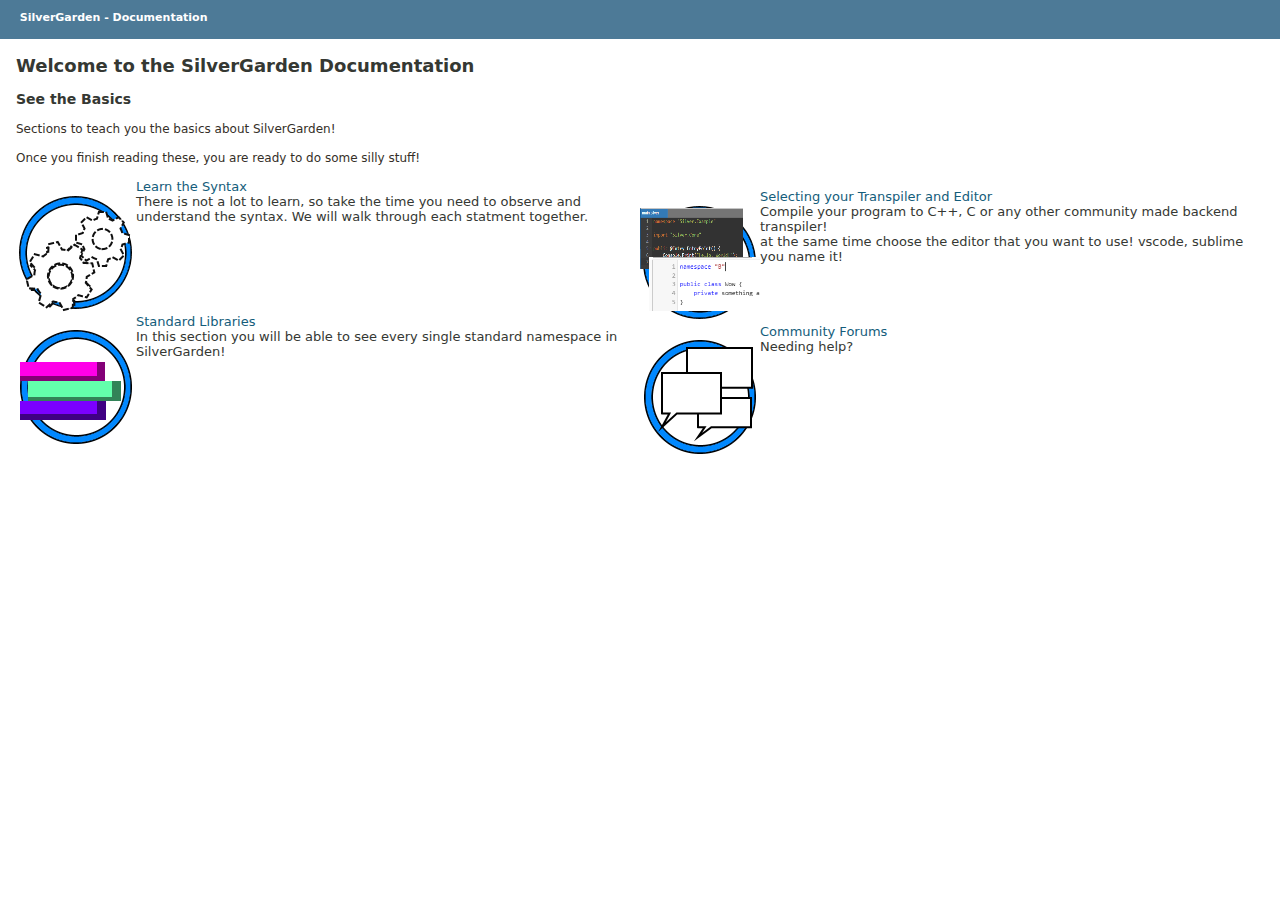
<file: docs/index.html>
<html>

<head>
    <title>SilverGarden - Documentation</title>
    <link rel="stylesheet" href="styles/main.css">
    <link rel="shortcut icon" href="images/icon.png">
</head>

<body>
    <h1 class="headbar">SilverGarden - Documentation</h1>
    <div class="content">
        <h2>Welcome to the SilverGarden Documentation</h2>

        <h3>See the Basics</h3>
        <p>Sections to teach you the basics about SilverGarden!</p>
        <p class="vspace">Once you finish reading these, you are ready to do some silly stuff!</p>
        <table>
            <tbody>
                <tr>
                    <td width="50%">
                        <table border="0" cellpadding="2" cellspacing="2" bordercolor="white" bgcolor="white">
                            <tbody>
                                <tr>
                                    <td>&nbsp;</td>
                                    <td align="left"><a href="manuals/index.html">Learn the Syntax</a></td>
                                </tr>
                                <tr>
                                    <td>
                                        <a href="manuals/index.html"><img class="figure" src="images/syntax.png"></a>
                                    </td>
                                    <td>
                                        There is not a lot to learn, so take the time you need to observe and understand the
                                        syntax. We will walk through each statment together.<br><br>
                                    </td>
                                </tr>
                                <tr>
                                    <td>&nbsp;</td>
                                    <td align="left"><a href="manuals/library/index.html">Standard Libraries</a></td>
                                </tr>
                                <tr>
                                    <td>
                                        <a href="manuals/library/index.html"><img class="figure" src="images/stdlib.png"></a>
                                    </td>
                                    <td>
                                        In this section you will be able to see every single standard namespace in
                                        SilverGarden!<br><br>
                                    </td>
                                </tr>
                            </tbody>
                        </table>
                        <div class="vspace"></div>
                    </td>
                    <td width="20">
                    </td>
                    <td width="50%">
                        <div class="vspace"></div>
                        <table border="0" cellpadding="2" cellspacing="2" bordercolor="white" bgcolor="white">
                            <tbody>
                                <tr>
                                    <td>&nbsp;</td>
                                    <td align="left"><a href="manual/compilers-editors.html">Selecting your Transpiler and Editor</a>
                                    </td>
                                </tr>
                                <tr>
                                    <td align="left"><a href="manual/compilers-editors.html"><img class="figure"
                                                src="images/editors.png"></a></td>
                                    <td>Compile your program to C++, C or any other community made backend transpiler!<br>
                                        at the same time choose the editor that you want to use! vscode, sublime you name it!
                                        <br><br></td>
                                </tr>
                                <tr>
                                    <td>&nbsp;</td>
                                    <td align="left"><a href="forums/index.html">Community Forums</a>
                                    </td>
                                </tr>
                                <tr>
                                    <td align="left"><a href="forums/index.html"><img class="figure"
                                                src="images/forum.png"></a></td>
                                    <td>Needing help?
                                        <br><br></td>
                                </tr>
                            </tbody>
                        </table>
                        <div class="vspace"></div>
                    </td>
                </tr>
            </tbody>
        </table>
    </div>
</body>

</html>
</file>
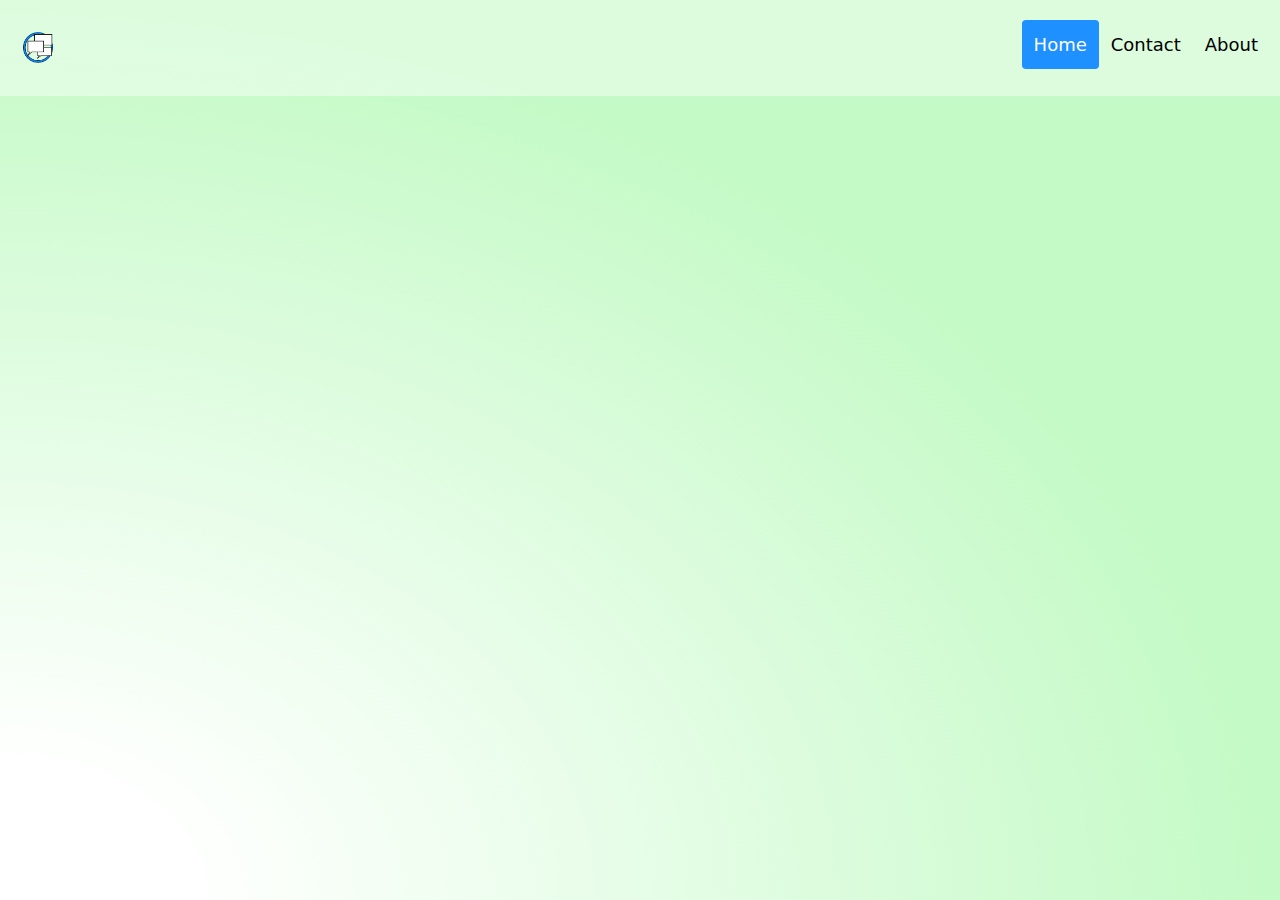
<file: docs/forums/index.html>
<html>

<head>
    <title>SilverGarden - Forums</title>
    <link rel="stylesheet" href="styles/main.css">
    <link rel="shortcut icon" href="../images/forum.png">
</head>

<body>
    <div class="header">
        <a href="#default" class="logo">
            <img src="../images/forum.png" style="width: 32;height: 32">
        </a>
        <div class="header-right">
            <a class="active" href="#home">Home</a>
            <a href="#contact">Contact</a>
            <a href="#about">About</a>
        </div>
    </div>
</body>

</html>
</file>
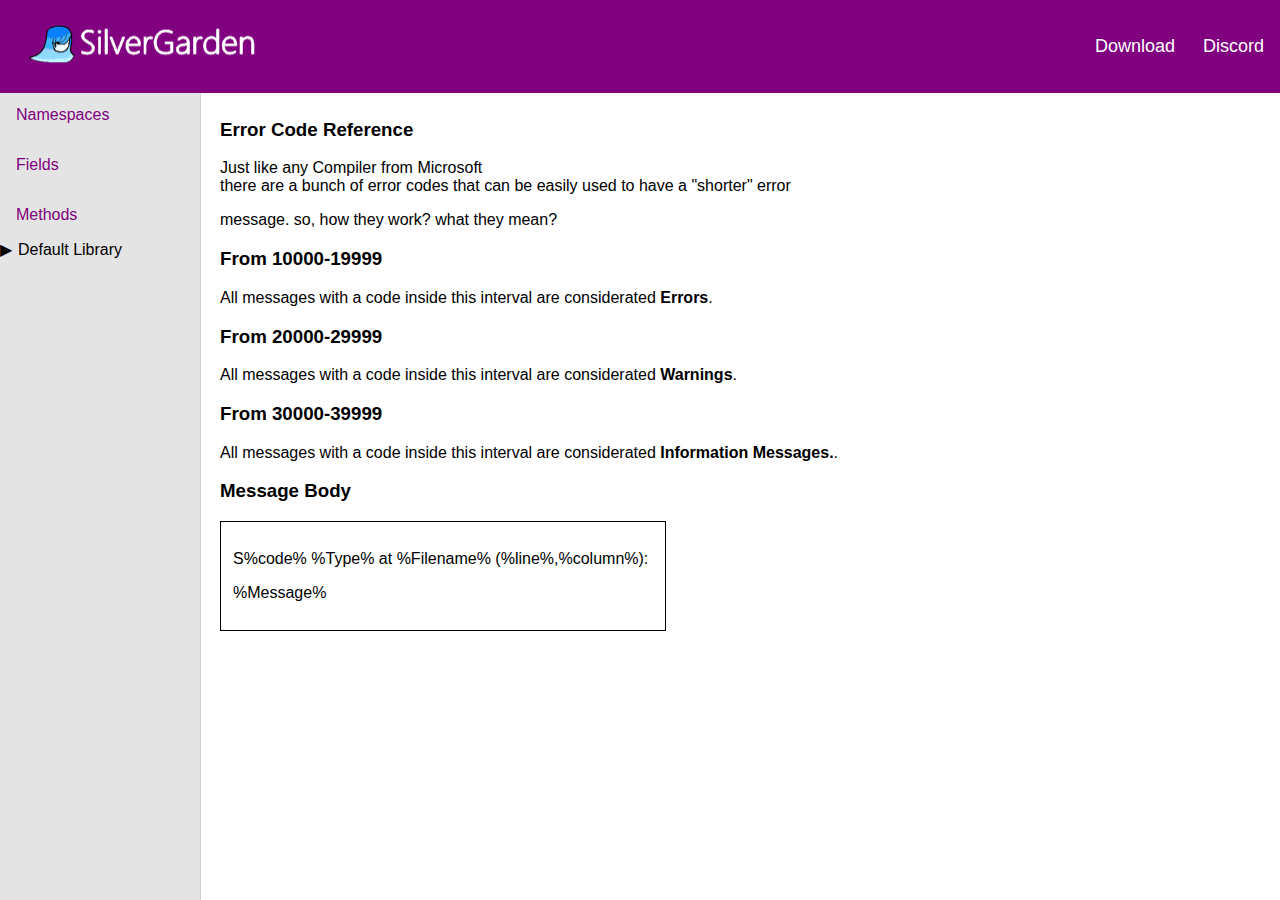
<file: documentation/FrontEnd/ErrorCodes.html>
</html>
<html>

<head>
	<title>SilverGarden - Documentation</title>

	<!-- main -->
	<link rel="stylesheet" href="../style.css">
	<link rel="stylesheet" href="../editor.css">
	<link rel="stylesheet" href="../tree.css">
	<script src="../src/highlight.min.js"></script>
</head>

<body>
	<div class="header">
		<a href="index.html" class="logo">
			<img src="../images/silvergarden.png"></a>
		<div class="header-right">
			<a class="active" href="../download.html">Download</a>
			<a href="https://discord.gg/EGgu48jPPD">Discord</a>
		</div>
	</div>

	<div class="sidenav">
		<a href="Namespaces.html">Namespaces</a>
		<a href="Fields.html">Fields</a>
		<a href="Methods.html">Methods</a>
		<ul id="myUL">
			<li><span class="caret">Default Library</span>
				<ul class="nested">
					<li>Built-in Types</li>
					<li><span class="caret">Silver.Core</span>
						<ul class="nested">
							<li>Console</li>
						</ul>
					</li>
				</ul>
			</li>
		</ul>
	</div>

	<div class="content">
		<h3>Error Code Reference</h3>
        <p>Just like any Compiler from Microsoft<br/>
        there are a bunch of error codes that can be easily used to have a "shorter" error </p>
        message. so, how they work? what they mean?</p>

		<h3>From 10000-19999</h3>
		<p>All messages with a code inside this interval are considerated <strong>Errors</strong>.</p>
		
		<h3>From 20000-29999</h3>
		<p>All messages with a code inside this interval are considerated <strong>Warnings</strong>.</p>
		

		<h3>From 30000-39999</h3>
		<p>All messages with a code inside this interval are considerated <strong>Information Messages.</strong>.</p>
	
		<h3>Message Body</h3>
		<div class="example-message" style="padding: 12px; border: 1px solid black; width: 420px;">
			<p>S%code% %Type% at %Filename% (%line%,%column%):</p>
			<p>%Message%</p>
		</div>
	</div>
</body>

</html>
</file>
<file: docs/styles/main.css>
body {
    margin: 0;
    color: #353833;
    font-family: 'DejaVu Sans', Arial, Helvetica, sans-serif;
}

.headbar {
    background-color: #4D7A97;
    color: #FFFFFF;
    padding: 1.0em 1.5em 1.4em 1.8em;
    height: auto;
    /* height: 1.8em; */
    font-size: 11px;
    margin: 0;
}

.content {
    margin: 16px;
    position: relative;
    font-size: 12px;
}

p {
    color: #352f28;
    line-height: 17px;
}

.vspace {
    margin-top: 10px;
}

a img {
    border: 0px;
}

a {
    color: #145d7b;
    text-decoration: none;
}

td, th {
    vertical-align: top;
    padding: 0px;
}

table {
    border: 0px;
    border-collapse: collapse;
    font-size: 13px;
}

tr {
    display: table-row;
    vertical-align: inherit;
    border-color: inherit;
}
</file>
<file: docs/forums/styles/main.css>
body {
    margin: 0;
    color: #353833;
    font-family: 'DejaVu Sans', Arial, Helvetica, sans-serif;
    background: radial-gradient(ellipse at left bottom,#ffffff 10%, #c4fac6 70%);
}

.header {
    overflow: hidden;
    background-color: #ffffff6d;
    padding: 20px 10px;
}
  
  /* Style the header links */
  .header a {
    float: left;
    color: black;
    text-align: center;
    padding: 12px;
    text-decoration: none;
    font-size: 18px;
    line-height: 25px;
    border-radius: 4px;
  }
  
  /* Style the logo link (notice that we set the same value of line-height and font-size to prevent the header to increase when the font gets bigger */
  .header a.logo {
    font-size: 25px;
    font-weight: bold;
  }
  
  /* Change the background color on mouse-over */
  .header a:hover {
    background-color: #ddd;
    color: black;
  }
  
  /* Style the active/current link*/
  .header a.active {
    background-color: dodgerblue;
    color: white;
  }
  
  /* Float the link section to the right */
  .header-right {
    float: right;
  }
  
  /* Add media queries for responsiveness - when the screen is 500px wide or less, stack the links on top of each other */
  @media screen and (max-width: 500px) {
    .header a {
      float: none;
      display: block;
      text-align: left;
    }
    .header-right {
      float: none;
    }
  }
</file>
<file: documentation/style.css>
body {
  margin: 0;
  font-family: "Roboto Slab", sans-serif;
}

.content {
  padding-left: 220px;
  padding-top: 100px;
}

.sidenav {
  margin-top: 90px;
  padding: 0;
  width: 200px;
  background-color: #e4e4e4;
  position: fixed;
  height: 100%;
  overflow: auto;
  border-right: 1px solid #cececece;
}

.sidenav a {
  display: block;
  color: #800080;
  padding: 16px;
  text-decoration: none;
}

/* Style the header with a grey background and some padding */
.header {
  position: fixed;
  overflow: hidden;
  padding: 20px 10px;
  width: 100%;
  position: fixed;
  top: 0;
  left: 0;
  z-index: 1;
  background-color: #800080;
}

/* Style the header links */
.header a {
  float: left;
  color: white;
  text-align: center;
  padding: 14px;
  text-decoration: none;
  font-size: 18px;
  line-height: 25px;
  border-radius: 4px;
}

/* Float the link section to the right */
.header-right {
  float: right;
  margin-right: 12px;
}

.logo img {
  position: absolute;
  top:  20;
  width:  246px;
  height:  50px;
}

/* Add media queries for responsiveness - when the screen is 500px wide or less, stack the links on top of each other */
@media screen and (max-width: 500px) {
  .header a {
    float: none;
    display: block;
    text-align: left;
  }
  .header-right {
    float: none;
  }
}
</file>
<file: documentation/editor.css>
pre code.hljs {
  display: block;
  overflow-x: auto;
  padding: 1em;
}
pre code.hljs {
  padding: 16px 30px 20px;
}

code.hljs {
  padding: 3px 5px;
}

.hljs {
  background: #f0f0f0;
  color: #444;
}

pre {
  margin: 0;
}

code {
    font-family: monospace;
}

pre {
    font-family: monospace;
    white-space: pre;
    width: 560px;
}

pre {
  display: block;
  font-family: monospace;
  white-space: pre;
  margin: 1em 0px;
}

pre code.hljs {
  display: block;
  overflow-x: auto;
  padding: 1em;
}
pre code.hljs {
    padding: 16px 30px 20px;
}

code {
  display: block;
  font-family: Consolas, Monaco, monospace;
  font-size: 10pt;
  overflow-x: auto;
  padding: 0.5em;
  scrollbar-width: thin;
  -moz-tab-size: 4;
  tab-size: 4;
}
/*
    THIS IS NOT MINE!!!!
    THIS IS FROM HIGHLIGHT.JS!!!

 * Visual Studio 2015 dark style
 * Author: Nicolas LLOBERA <nllobera@gmail.com>
 */

 .hljs {
    background: #1E1E1E;
    color: #DCDCDC;
  }
  
  .hljs-keyword,
  .hljs-literal,
  .hljs-symbol,
  .hljs-name {
    color: #569CD6;
  }
  .hljs-link {
    color: #569CD6;
    text-decoration: underline;
  }
  
  .hljs-built_in,
  .hljs-type {
    color: #4EC9B0;
  }
  
  .hljs-number,
  .hljs-class {
    color: #B8D7A3;
  }
  
  .hljs-string,
  .hljs-meta .hljs-string {
    color: #D69D85;
  }
  
  .hljs-regexp,
  .hljs-template-tag {
    color: #9A5334;
  }
  
  .hljs-subst,
  .hljs-function,
  .hljs-title,
  .hljs-params,
  .hljs-formula {
    color: #DCDCDC;
  }
  
  .hljs-comment,
  .hljs-quote {
    color: #57A64A;
    font-style: italic;
  }
  
  .hljs-doctag {
    color: #608B4E;
  }
  
  .hljs-meta,
  .hljs-meta .hljs-keyword,
  
  .hljs-tag {
    color: #9B9B9B;
  }
  
  .hljs-variable,
  .hljs-template-variable {
    color: #BD63C5;
  }
  
  .hljs-attr,
  .hljs-attribute {
    color: #9CDCFE;
  }
  
  .hljs-section {
    color: gold;
  }
  
  .hljs-emphasis {
    font-style: italic;
  }
  
  .hljs-strong {
    font-weight: bold;
  }
  
  /*.hljs-code {
    font-family:'Monospace';
  }*/
  
  .hljs-bullet,
  .hljs-selector-tag,
  .hljs-selector-id,
  .hljs-selector-class,
  .hljs-selector-attr,
  .hljs-selector-pseudo {
    color: #D7BA7D;
  }
  
  .hljs-addition {
    background-color: #144212;
    display: inline-block;
    width: 100%;
  }
  
  .hljs-deletion {
    background-color: #600;
    display: inline-block;
    width: 100%;
  }
</file>
<file: documentation/tree.css>
ul, #myUL {
    list-style-type: none;
  }
  
  /* Remove margins and padding from the parent ul */
  #myUL {
    margin: 0;
    padding: 0;
  }
  
  /* Style the caret/arrow */
  .caret {
    cursor: pointer;
    user-select: none; /* Prevent text selection */
  }
  
  /* Create the caret/arrow with a unicode, and style it */
  .caret::before {
    content: "\25B6";
    color: black;
    display: inline-block;
    margin-right: 6px;
  }
  
  /* Rotate the caret/arrow icon when clicked on (using JavaScript) */
  .caret-down::before {
    transform: rotate(90deg);
  }
  
  /* Hide the nested list */
  .nested {
    display: none;
  }
  
  /* Show the nested list when the user clicks on the caret/arrow (with JavaScript) */
  .active {
    display: block;
  }
</file>
